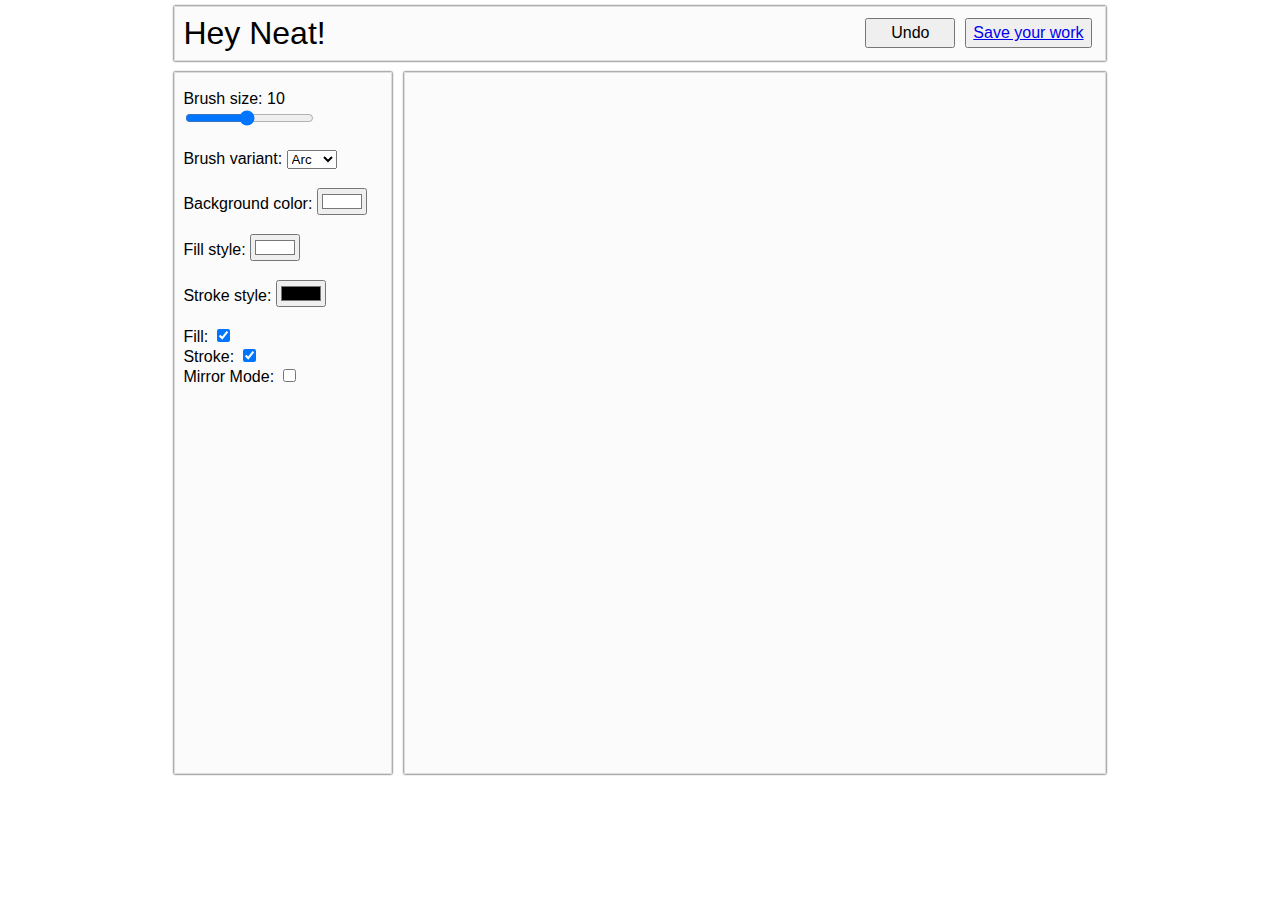
<file: index.html>
<!DOCTYPE html>
<html lang="en">
<head>
  <meta charset="UTF-8">
  <meta name="viewport" content="width=device-width, initial-scale=1.0">
  <meta http-equiv="X-UA-Compatible" content="ie=edge">
  <link rel="stylesheet" href="style.css">
  <title>Draw</title>
</head>
<body>

  <div class="flex center">
    <div style="width: auto">
      <section id="toolbar" class="card"></section>
      <main class="flex">
        <section id="sidebar" class="card"></section>
        <canvas id="canvas" class="card"></canvas>
      </main>
    </div>
  </div>
  
  <script src="create-element.js"></script>
  <script src="components.js"></script>
  <script src="lib.js"></script>
  <script src="app.js"></script>
</body>
</html>
</file>
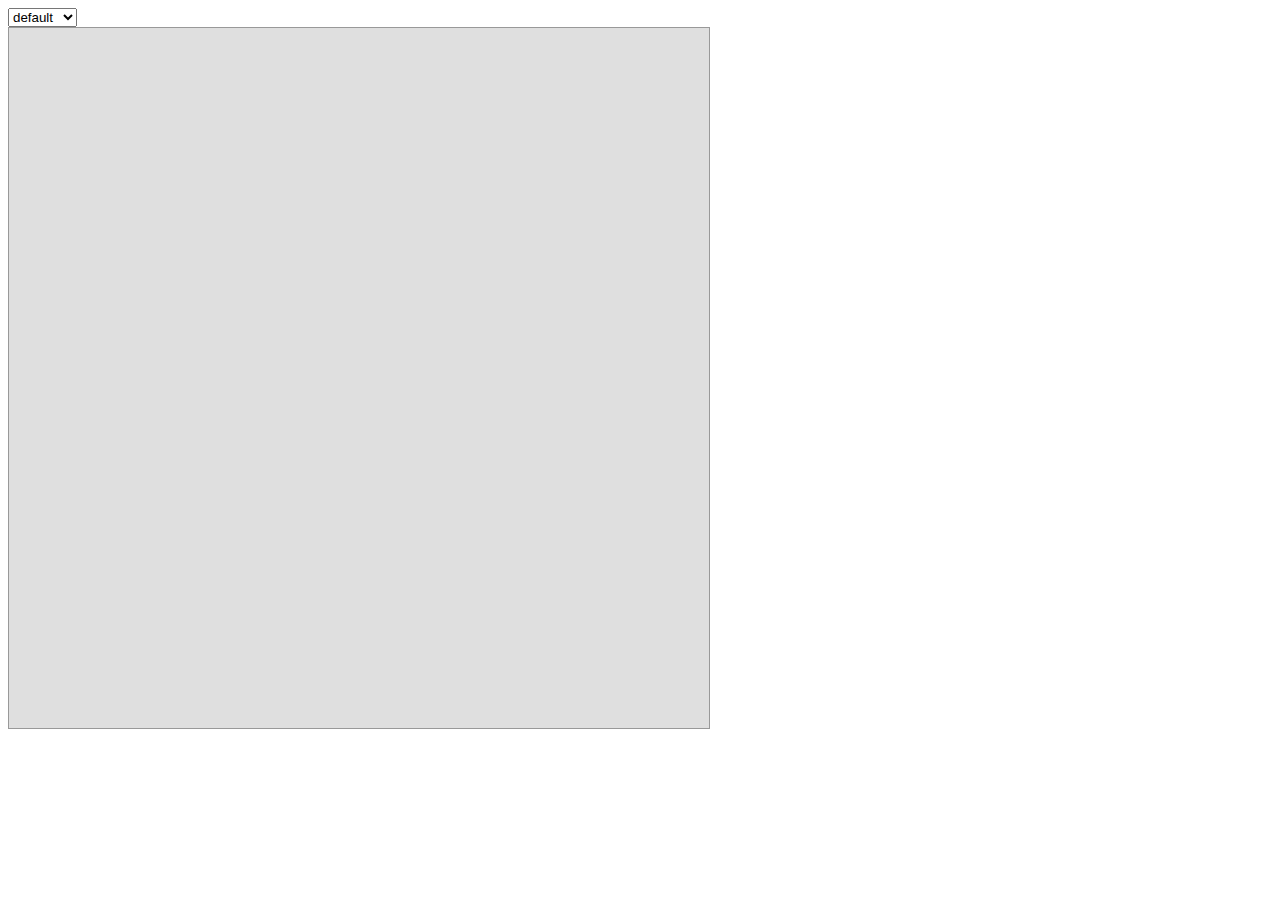
<file: no-vue/index.html>
<!DOCTYPE html>
<html lang="en">
<head>
  <meta charset="UTF-8">
  <meta name="viewport" content="width=device-width, initial-scale=1.0">
  <meta http-equiv="X-UA-Compatible" content="ie=edge">
  <title>Draw</title>
</head>
<body>

  <section id="toolbar"></section>

  <canvas id="canvas"></canvas>

  <script src="canvas.js"></script>
  <script src="setup.js"></script>
  <script src="ui.js"></script>

</body>
</html>
</file>
<file: style.css>
html, body {
  margin: 0;
  height: 100%;
  font-family: 'Segoe UI', Tahoma, Geneva, Verdana, sans-serif;
}

button:hover {
  cursor: pointer;
}

.mx-1 {
  margin: 0 0.33rem;
}
.mx-2 {
  margin: 0 0.66rem;
}
.mx-3 {
  margin: 0 1rem;
}
.flex {
  display: flex;
  width: auto;
}
.center {
  justify-content: center;
}
.left {
  justify-content: flex-start;
}
.right {
  justify-content: flex-end;
}

.card {
  background-color: #fbfbfb;
  box-shadow: .2px .2px 2px;
  border: .1px solid #ddd;
  margin: 0.35rem;
}
</file>
